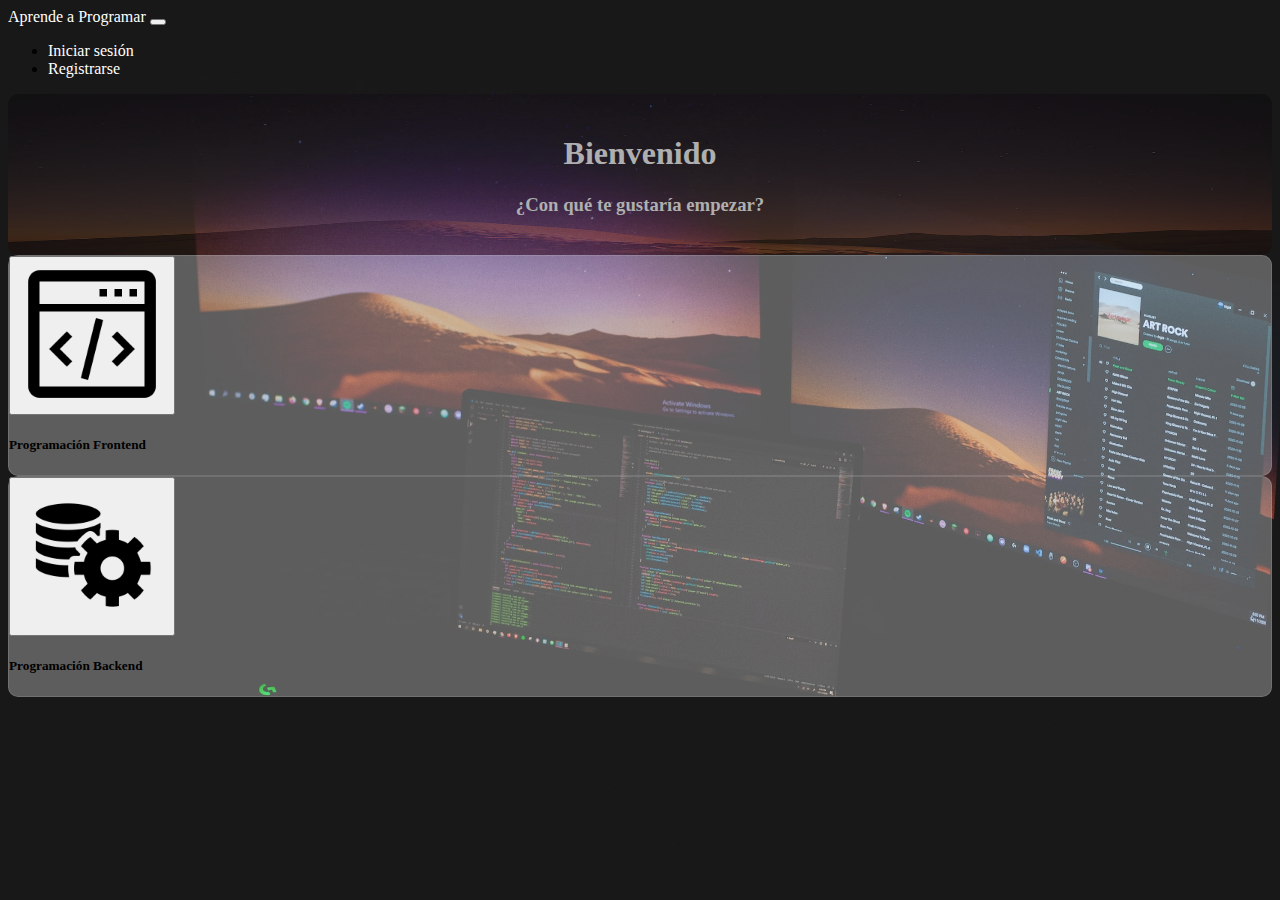
<file: index.html>
<!DOCTYPE html>
<html lang="es">
  <head>
    <meta charset="utf-8" />
    <meta name="viewport" content="width=device-width, initial-scale=1" />
    <title>Aprende a Programar</title>
    <link
      href="https://cdn.jsdelivr.net/npm/bootstrap@5.3.2/dist/css/bootstrap.min.css"
      rel="stylesheet"
      integrity="sha384-T3c6CoIi6uLrA9TneNEoa7RxnatzjcDSCmG1MXxSR1GAsXEV/Dwwykc2MPK8M2HN"
      crossorigin="anonymous"
    />
    <link
      rel="stylesheet"
      href="https://cdn.jsdelivr.net/npm/bootstrap-icons@1.11.2/font/bootstrap-icons.min.css"
    />
    <link rel="stylesheet" href="assets/css/style.css" />
  </head>

  <body>
    <nav class="navbar navbar-expand-lg navbar-dark bg-dark">
      <div class="container">
        <a class="navbar-brand" href="#">Aprende a Programar</a>
        <button
          class="navbar-toggler"
          type="button"
          data-bs-toggle="collapse"
          data-bs-target="#navbarNav"
          aria-controls="navbarNav"
          aria-expanded="false"
          aria-label="Toggle navigation"
        ></button>

        <div class="collapse navbar-collapse flex-row-reverse" id="navbarNav">
          <ul class="navbar-nav ml-auto">
            <li class="nav-item"></li>
            <li class="nav-item"></li>
          </ul>
        </div>
      </div>
    </nav>
    <div class="bienvenido-container text-center">
      <h1 class="mt-2">Bienvenido</h1>
      <h3>¿Con qué te gustaría empezar?</h3>
    </div>

    <div class="container text-center mt-5">
      <div class="row align-items-center">
        <!-- card 1 -->
        <div class="col mx-3">
          <form action="frontend.html">
            <div class="card card-aux">
              <button class="btn btn-lg">
                <img
                  src="assets/images/frontend-btn.png"
                  alt="frontend"
                  width="150"
                  class="mt-4"
                />
              </button>
              <div class="card-body">
                <h5 class="mt-4">Programación Frontend</h5>
              </div>
            </div>
          </form>
        </div>

        <!-- card 2 -->
        <div class="col mx-3">
          <form action="backend.html">
            <div class="card card-aux">
              <button class="btn btn-lg" onclick="frontend.html">
                <img
                  src="assets/images/backend-btn.png"
                  alt="frontend"
                  width="150"
                  class="mt-4"
                />
              </button>
              <div class="card-body">
                <h5 class="card-title mt-4">Programación Backend</h5>
              </div>
            </div>
          </form>
        </div>
      </div>
    </div>

    <script src="assets/js/index.js"></script>
    <script src="https://code.jquery.com/jquery-3.5.1.slim.min.js"></script>
    <script src="https://cdn.jsdelivr.net/npm/@popperjs/core@2.0.7/dist/umd/popper.min.js"></script>
    <script src="https://stackpath.bootstrapcdn.com/bootstrap/4.5.2/js/bootstrap.min.js"></script>
  </body>
</html>
</file>
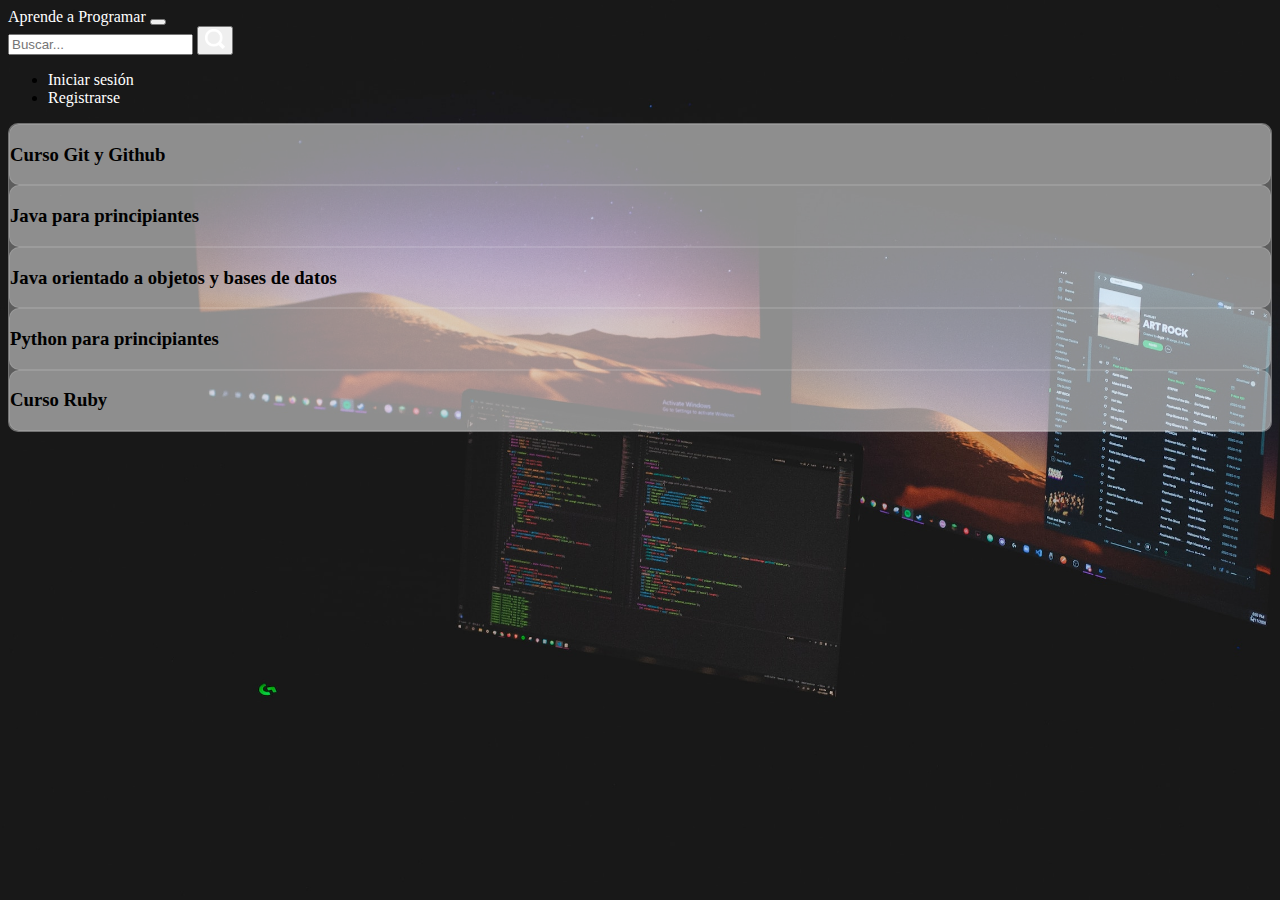
<file: backend.html>
<!DOCTYPE html>
<html lang="es">
  <head>
    <meta charset="UTF-8" />
    <meta name="viewport" content="width=device-width, initial-scale=1.0" />
    <title>Aprende a Programar</title>
    <link
      href="https://cdn.jsdelivr.net/npm/bootstrap@5.3.2/dist/css/bootstrap.min.css"
      rel="stylesheet"
      integrity="sha384-T3c6CoIi6uLrA9TneNEoa7RxnatzjcDSCmG1MXxSR1GAsXEV/Dwwykc2MPK8M2HN"
      crossorigin="anonymous"
    />
    <link
      rel="stylesheet"
      href="https://cdn.jsdelivr.net/npm/bootstrap-icons@1.11.2/font/bootstrap-icons.min.css"
    />
    <link rel="stylesheet" type="text/css" href="assets/css/style.css" />
  </head>
  <body>
    <nav class="navbar navbar-expand-lg navbar-dark bg-dark">
      <div class="container">
        <a class="navbar-brand" href="index.html">Aprende a Programar</a>
        <button
          class="navbar-toggler"
          type="button"
          data-bs-toggle="collapse"
          data-bs-target="#navbarNav"
          aria-controls="navbarNav"
          aria-expanded="false"
          aria-label="Toggle navigation"
        ></button>

        <div class="collapse navbar-collapse flex-row-reverse" id="navbarNav">
          <form class="d-flex">
            <input
              id="searchInput"
              class="form-control mr-sm-2"
              type="search"
              placeholder="Buscar..."
              aria-label="Search"
            />
            <button class="btn my-2 my-sm-0" type="submit">
              <img src="assets/images/lupa.png" alt="lupa" width="20" />
            </button>
          </form>
          <ul class="navbar-nav ml-auto">
            <li class="nav-item"></li>
            <li class="nav-item"></li>
          </ul>
        </div>
      </div>
    </nav>

    <div class="card m-4">
      <div class="card mx-4 mt-4 mb-2">
        <div class="dropdown" onclick="toggleDropdown(this)">
          <h3 class="m-2">Curso Git y Github</h3>
        </div>
        <div
          class="row row-cols-3 row-cols-md-3 g-4 dropdown-content"
          id="5cardGroup"
          style="display: none"
        ></div>
      </div>

      <div class="card mx-4 mt-4 mb-2">
        <div class="dropdown" onclick="toggleDropdown(this)">
          <h3 class="m-2">Java para principiantes</h3>
        </div>
        <div
          class="row row-cols-3 row-cols-md-3 g-4 dropdown-content"
          id="6cardGroup"
          style="display: none"
        ></div>
      </div>

      <div class="card mx-4 mt-4 mb-2">
        <div class="dropdown" onclick="toggleDropdown(this)">
          <h3 class="m-2">Java orientado a objetos y bases de datos</h3>
        </div>
        <div
          class="row row-cols-3 row-cols-md-3 g-4 dropdown-content"
          id="7cardGroup"
          style="display: none"
        ></div>
      </div>

      <div class="card mx-4 mt-4 mb-2">
        <div class="dropdown" onclick="toggleDropdown(this)">
          <h3 class="m-2">Python para principiantes</h3>
        </div>
        <div
          class="row row-cols-3 row-cols-md-3 g-4 dropdown-content"
          id="8cardGroup"
          style="display: none"
        ></div>
      </div>

      <div class="card mx-4 mt-4 mb-2">
        <div class="dropdown" onclick="toggleDropdown(this)">
          <h3 class="m-2">Curso Ruby</h3>
        </div>
        <div
          class="row row-cols-3 row-cols-md-3 g-4 dropdown-content"
          id="9cardGroup"
          style="display: none"
        ></div>
      </div>
    </div>

    <script src="assets/js/backend.js"></script>
    <script src="https://code.jquery.com/jquery-3.5.1.slim.min.js"></script>
    <script src="https://cdn.jsdelivr.net/npm/@popperjs/core@2.0.7/dist/umd/popper.min.js"></script>
    <script src="https://stackpath.bootstrapcdn.com/bootstrap/4.5.2/js/bootstrap.min.js"></script>
  </body>
</html>
</file>
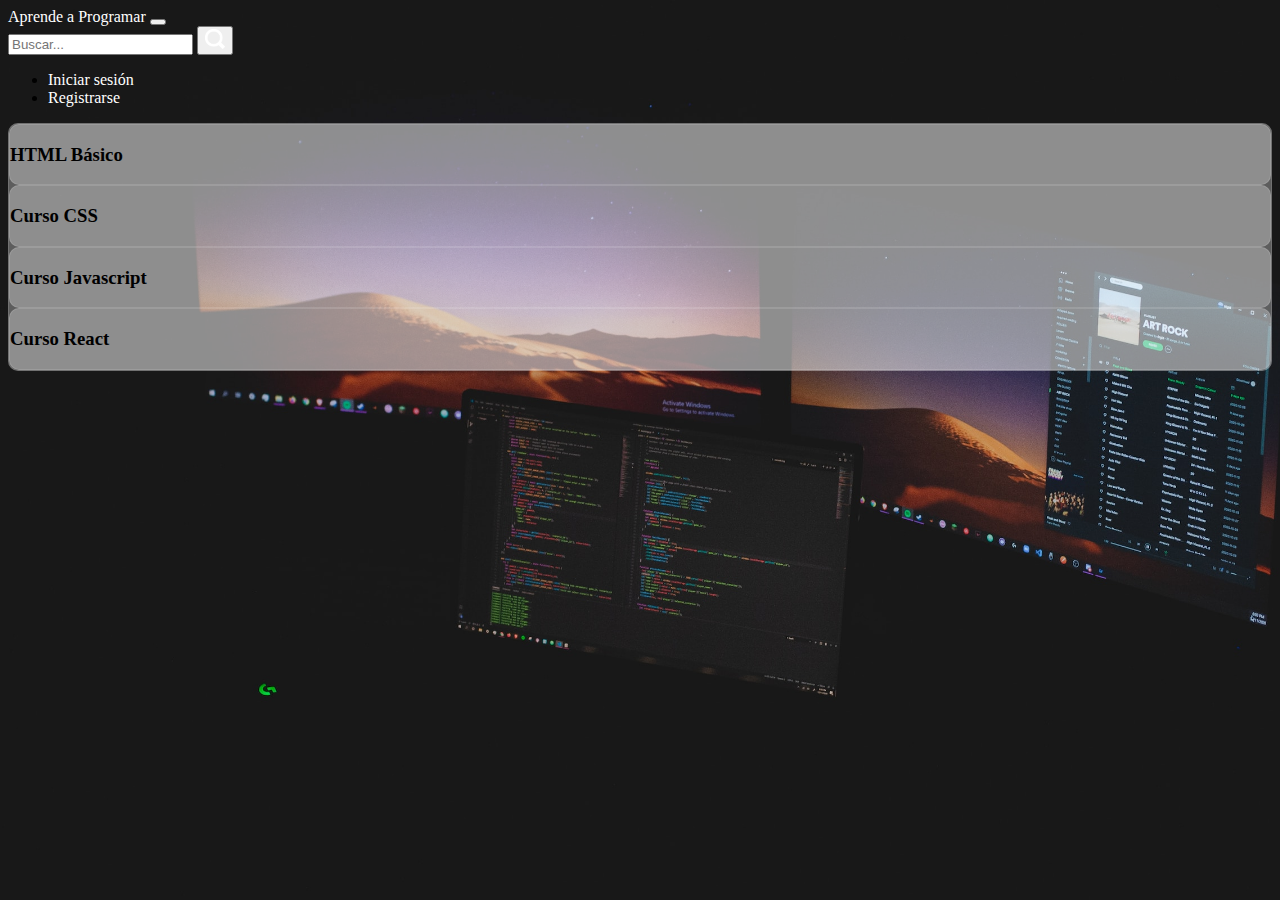
<file: frontend.html>
<!DOCTYPE html>
<html lang="es">
  <head>
    <meta charset="UTF-8" />
    <meta name="viewport" content="width=device-width, initial-scale=1.0" />
    <title>Aprende a Programar</title>
    <link
      href="https://cdn.jsdelivr.net/npm/bootstrap@5.3.2/dist/css/bootstrap.min.css"
      rel="stylesheet"
      integrity="sha384-T3c6CoIi6uLrA9TneNEoa7RxnatzjcDSCmG1MXxSR1GAsXEV/Dwwykc2MPK8M2HN"
      crossorigin="anonymous"
    />
    <link
      rel="stylesheet"
      href="https://cdn.jsdelivr.net/npm/bootstrap-icons@1.11.2/font/bootstrap-icons.min.css"
    />
    <link rel="stylesheet" type="text/css" href="assets/css/style.css" />
  </head>
  <body>
    <nav class="navbar navbar-expand-lg navbar-dark bg-dark">
      <div class="container">
        <a class="navbar-brand" href="index.html">Aprende a Programar</a>
        <button
          class="navbar-toggler"
          type="button"
          data-bs-toggle="collapse"
          data-bs-target="#navbarNav"
          aria-controls="navbarNav"
          aria-expanded="false"
          aria-label="Toggle navigation"
        ></button>

        <div class="collapse navbar-collapse flex-row-reverse" id="navbarNav">
          <form class="d-flex" id="searchForm">
            <input
              id="searchInput"
              class="form-control mr-sm-2"
              type="search"
              placeholder="Buscar..."
              aria-label="Search"
            />
            <button class="btn my-2 my-sm-0" type="">
              <img src="assets/images/lupa.png" alt="lupa" width="20" />
            </button>
          </form>
          <ul class="navbar-nav ml-auto">
            <li class="nav-item"></li>
            <li class="nav-item"></li>
          </ul>
        </div>
      </div>
    </nav>

    <div class="card m-4">
      <div class="card mx-4 mt-4 mb-2">
        <div class="dropdown" onclick="toggleDropdown(this)">
          <h3 class="m-2">HTML Básico</h3>
        </div>
        <div
          class="row row-cols-3 row-cols-md-3 g-4 dropdown-content"
          id="1cardGroup"
          style="display: none"
        ></div>
      </div>

      <div class="card mx-4 mt-4 mb-2">
        <div class="dropdown" onclick="toggleDropdown(this)">
          <h3 class="m-2">Curso CSS</h3>
        </div>
        <div
          class="row row-cols-3 row-cols-md-3 g-4 dropdown-content"
          id="2cardGroup"
          style="display: none"
        ></div>
      </div>

      <div class="card mx-4 mt-4 mb-2">
        <div class="dropdown" onclick="toggleDropdown(this)">
          <h3 class="m-2">Curso Javascript</h3>
        </div>
        <div
          class="row row-cols-3 row-cols-md-3 g-4 dropdown-content"
          id="3cardGroup"
          style="display: none"
        ></div>
      </div>

      <div class="card mx-4 mt-4 mb-2">
        <div class="dropdown" onclick="toggleDropdown(this)">
          <h3 class="m-2">Curso React</h3>
        </div>
        <div
          class="row row-cols-3 row-cols-md-3 g-4 dropdown-content"
          id="4cardGroup"
          style="display: none"
        ></div>
      </div>
    </div>

    <script src="assets/js/frontend.js"></script>
    <script src="https://code.jquery.com/jquery-3.5.1.slim.min.js"></script>
    <script src="https://cdn.jsdelivr.net/npm/@popperjs/core@2.0.7/dist/umd/popper.min.js"></script>
    <script src="https://stackpath.bootstrapcdn.com/bootstrap/4.5.2/js/bootstrap.min.js"></script>
  </body>
</html>
</file>
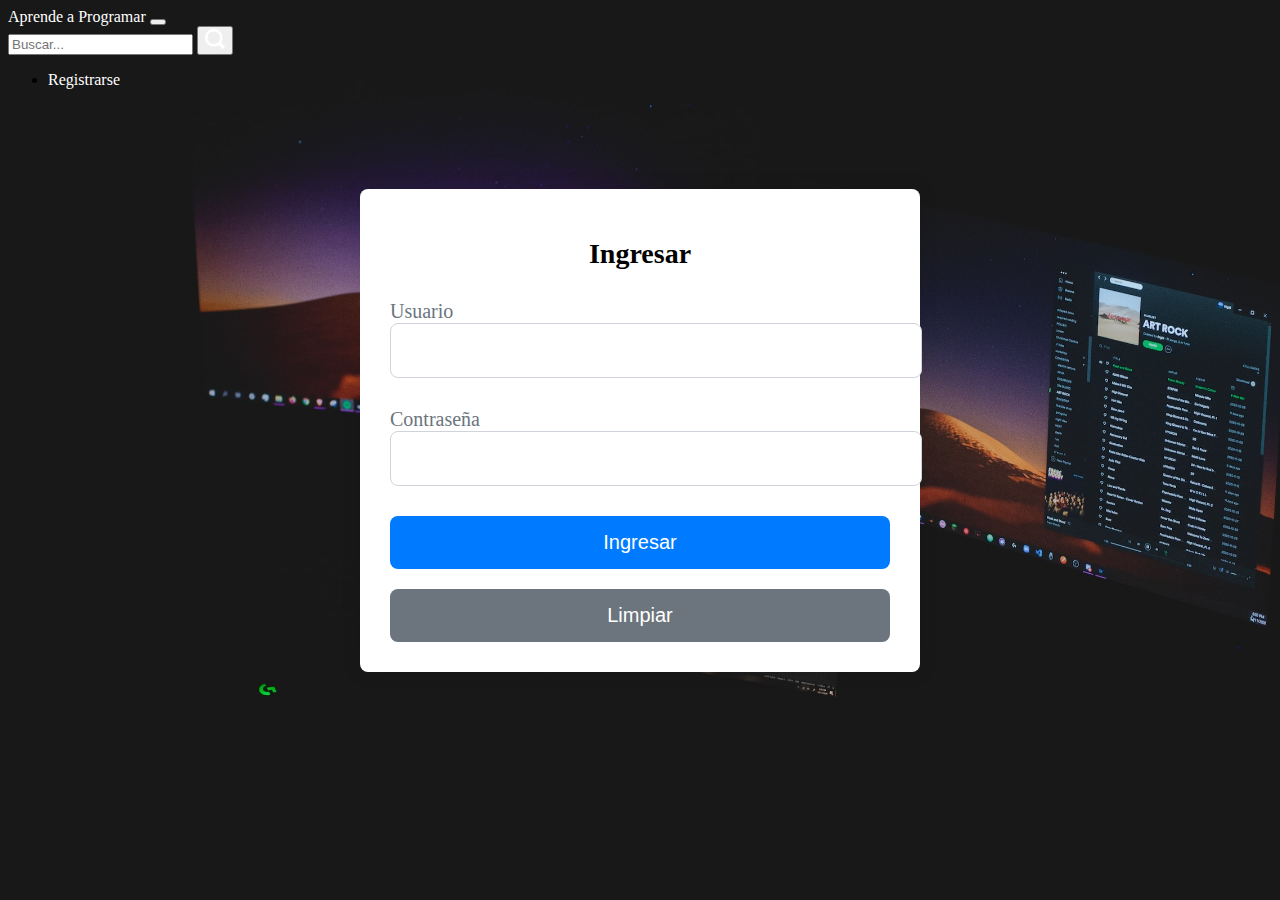
<file: login.html>
<!DOCTYPE html>
<html lang="es">
  <head>
    <meta charset="utf-8" />
    <meta name="viewport" content="width=device-width, initial-scale=1" />
    <title>Iniciar Sesión</title>
    <link
      href="https://cdn.jsdelivr.net/npm/bootstrap@5.3.2/dist/css/bootstrap.min.css"
      rel="stylesheet"
      integrity="sha384-T3c6CoIi6uLrA9TneNEoa7RxnatzjcDSCmG1MXxSR1GAsXEV/Dwwykc2MPK8M2HN"
      crossorigin="anonymous"
    />
    <link rel="stylesheet" type="text/css" href="assets/css/style.css" />
  </head>
  <body>
    <nav class="navbar navbar-expand-lg navbar-dark bg-dark">
      <div class="container">
        <a class="navbar-brand" href="index.html">Aprende a Programar</a>
        <button
          class="navbar-toggler"
          type="button"
          data-bs-toggle="collapse"
          data-bs-target="#navbarNav"
          aria-controls="navbarNav"
          aria-expanded="false"
          aria-label="Toggle navigation"
        ></button>

        <div class="collapse navbar-collapse flex-row-reverse" id="navbarNav">
          <form class="d-flex">
            <input
              class="form-control mr-sm-2"
              type="search"
              placeholder="Buscar..."
              aria-label="Search"
            />
            <button class="btn my-2 my-sm-0" type="submit">
              <img src="assets/images/lupa.png" alt="lupa" width="20" />
            </button>
          </form>
          <ul class="navbar-nav ml-auto">
            <li class="nav-item">
              <a href="register.html" class="nav-link mx-3">Registrarse</a>
            </li>
          </ul>
        </div>
      </div>
    </nav>
    <main>
      <div class="formulario">
        <h1>Ingresar</h1>
        <form id="form">
          <div id="danger"></div>
          <div class="username">
            <label for="usuario">Usuario</label>
            <input name="usuario" id="usuario" type="text" required />
          </div>
          <div class="username">
            <label for="contraseña">Contraseña</label>
            <input name="contraseña" id="contraseña" type="password" required />
          </div>
          <input type="submit" value="Ingresar" class="btn btn-primary" />
          <input type="reset" value="Limpiar" class="btn btn-secondary" />
        </form>
      </div>
    </main>
    <script src="assets/js/login.js"></script>
  </body>
</html>
</file>
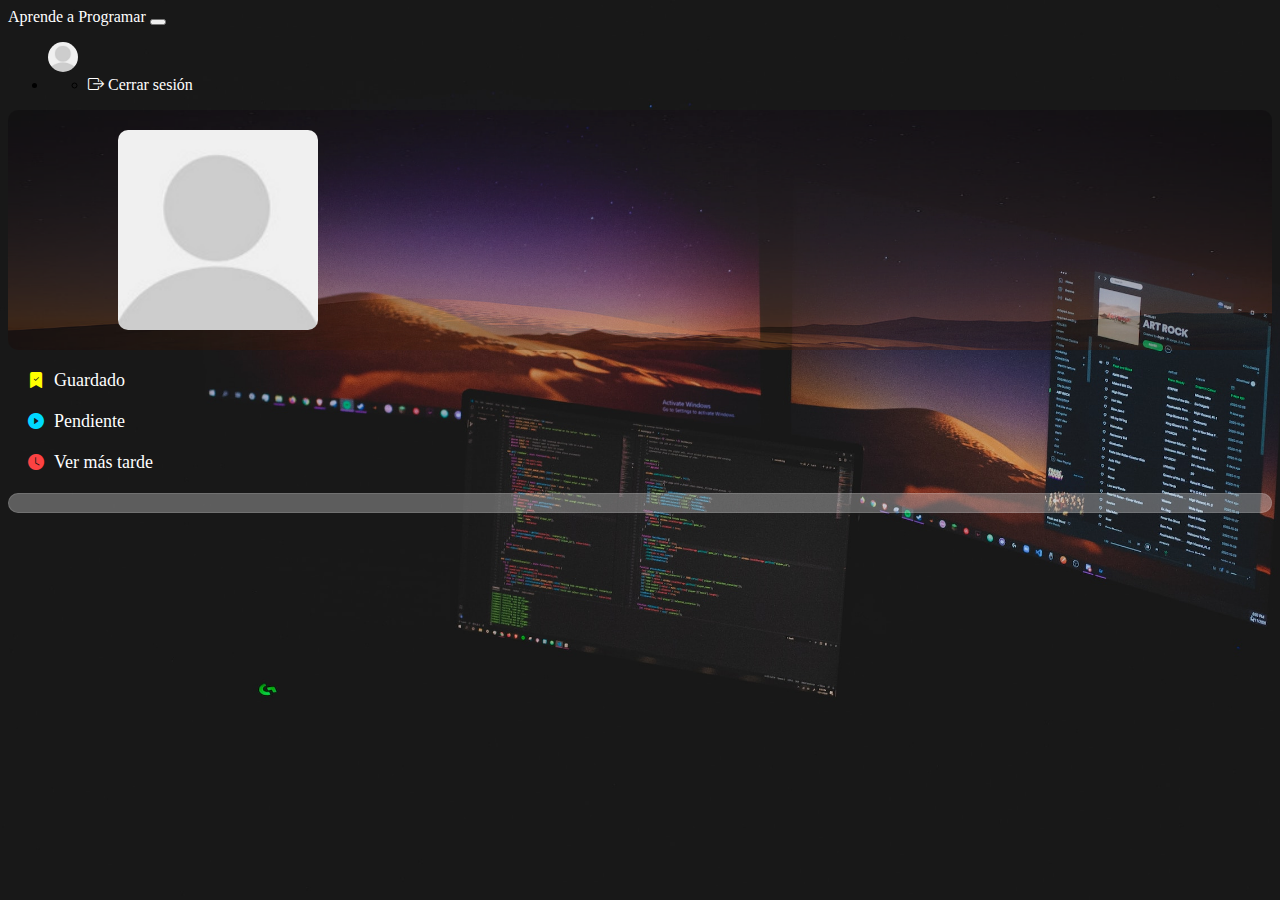
<file: perfil.html>
<!DOCTYPE html>
<html lang="es">
  <head>
    <meta charset="utf-8" />
    <meta name="viewport" content="width=device-width, initial-scale=1" />
    <title>Aprende a Programar</title>
    <link
      href="https://cdn.jsdelivr.net/npm/bootstrap@5.3.2/dist/css/bootstrap.min.css"
      rel="stylesheet"
      integrity="sha384-T3c6CoIi6uLrA9TneNEoa7RxnatzjcDSCmG1MXxSR1GAsXEV/Dwwykc2MPK8M2HN"
      crossorigin="anonymous"
    />
    <link
      rel="stylesheet"
      href="https://cdn.jsdelivr.net/npm/bootstrap-icons@1.11.2/font/bootstrap-icons.min.css"
    />
    <link rel="stylesheet" href="assets/css/style.css" />
  </head>

  <body>
    <nav class="navbar navbar-expand-lg navbar-dark bg-dark">
      <div class="container">
        <a class="navbar-brand" href="index.html">Aprende a Programar</a>
        <button
          class="navbar-toggler"
          type="button"
          data-bs-toggle="collapse"
          data-bs-target="#navbarNav"
          aria-controls="navbarNav"
          aria-expanded="false"
          aria-label="Toggle navigation"
        ></button>

        <div class="collapse navbar-collapse flex-row-reverse" id="navbarNav">
          <ul class="navbar-nav ml-auto">
            <li class="nav-item">
              <div class="fondo1 dropdown">
                <a
                  href="#"
                  class="nav-link mx-3 dropdown-toggle"
                  id="perfilDropdown"
                  role="button"
                  data-toggle="dropdown"
                  aria-haspopup="true"
                  aria-expanded="false"
                >
                  <img
                    src="assets/images/perfil.jpg"
                    alt="Perfil"
                    class="perfil-imagen"
                  />
                  <span id="nombreUsuario"></span>
                </a>
                <ul
                  class="dropdown-menu navbar-dark bg-dark"
                  aria-labelledby="perfilDropdown"
                >
                  <li>
                    <a
                      class="fondo2 dropdown-item"
                      href="#"
                      onclick="cerrarSesion()"
                      style="color: white"
                    >
                      <i class="bi bi-box-arrow-right"></i> Cerrar sesión
                    </a>
                  </li>
                </ul>
              </div>
            </li>
          </ul>
        </div>
      </div>
    </nav>

    <div class="perfilUser-container text-center">
      <img
        src="assets/images/perfil.jpg"
        alt="Perfil"
        class="perfil-imagen perfil-banner"
      />
      <span class="perfilUser" id="nombreUsuario2"></span>
    </div>

    <section class="container-fluid bg-dark text-center">
      <div class="row justify-content-center">
        <div class="col-12 col-md-6 d-flex justify-content-around">
          <a href="perfil.html?estado=Guardado">
            <div class="minimalist-option">
              <i class="bi bi-bookmark-check-fill" style="color: yellow"></i>
              <span>Guardado</span>
            </div>
          </a>
          <a href="perfil.html?estado=Pendiente">
            <div class="minimalist-option">
              <i
                class="bi bi-play-circle-fill"
                style="color: rgb(0, 217, 255)"
              ></i>
              <span>Pendiente</span>
            </div>
          </a>
          <a href="perfil.html?estado=VerMastarde">
            <div class="minimalist-option">
              <i class="bi bi-clock-fill" style="color: rgb(252, 66, 66)"></i>
              <span>Ver más tarde</span>
            </div>
          </a>
        </div>
      </div>
    </section>

    <div class="card mx-4 mt-4 mb-2">
      <div class="dropdown">
      </div>
      <div
        class="row row-cols-3 row-cols-md-3 g-4 dropdown-content"
        id="cardGroup"
      ></div>
    </div>

      <script src="assets/js/perfil.js"></script>
      <script src="https://code.jquery.com/jquery-3.5.1.slim.min.js"></script>
      <script src="https://cdn.jsdelivr.net/npm/@popperjs/core@2.0.7/dist/umd/popper.min.js"></script>
      <script src="https://stackpath.bootstrapcdn.com/bootstrap/4.5.2/js/bootstrap.min.js"></script>
    </div>
  </body>
</html>
</file>
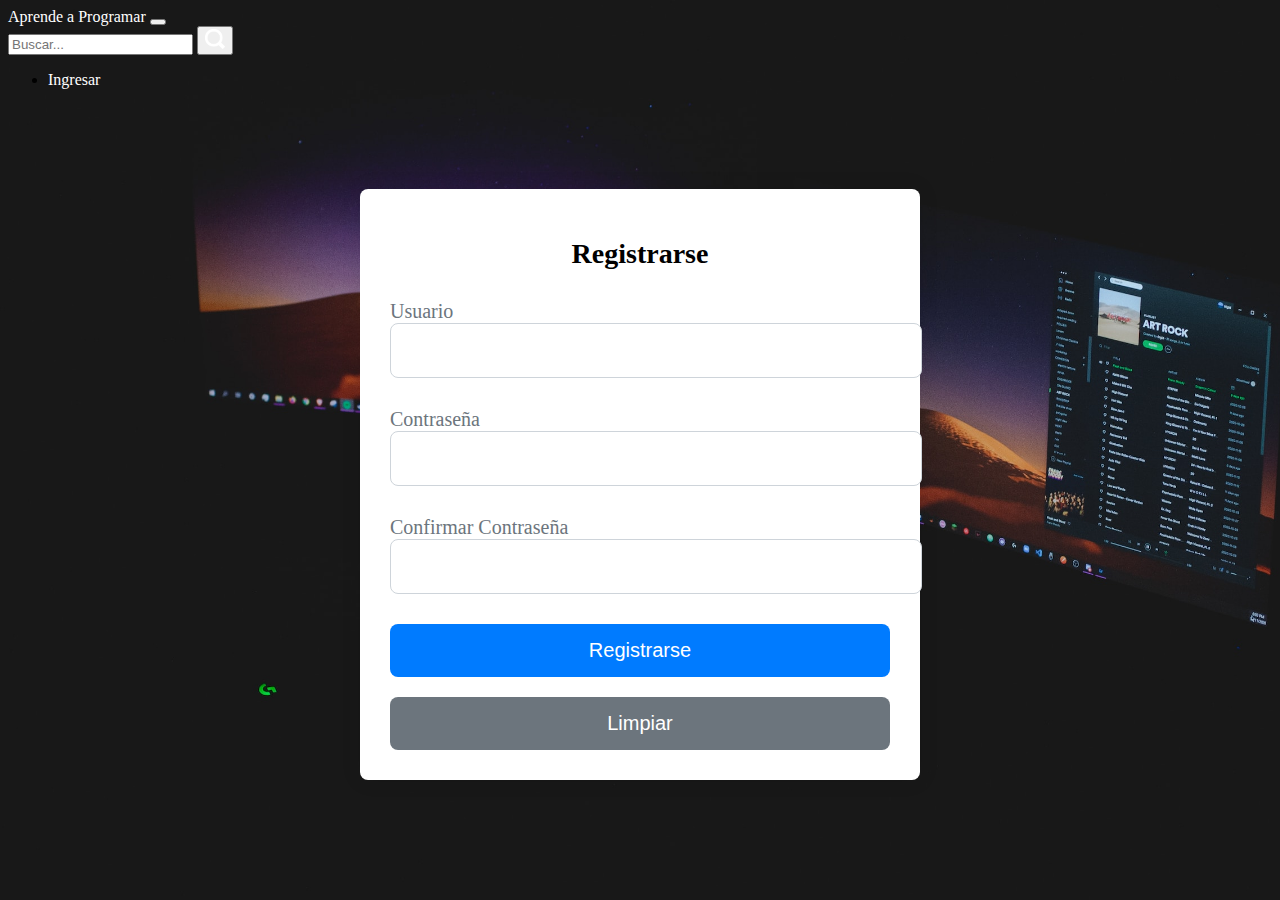
<file: register.html>
<!DOCTYPE html>
<html lang="es">
  <head>
    <meta charset="UTF-8" />
    <meta name="viewport" content="width=device-width, initial-scale=1" />
    <link
      href="https://cdn.jsdelivr.net/npm/bootstrap@5.3.2/dist/css/bootstrap.min.css"
      rel="stylesheet"
      integrity="sha384-T3c6CoIi6uLrA9TneNEoa7RxnatzjcDSCmG1MXxSR1GAsXEV/Dwwykc2MPK8M2HN"
      crossorigin="anonymous"
    />
    <link rel="stylesheet" type="text/css" href="assets/css/style.css" />
    <title>Registrarse</title>
  </head>
  <body>
    <nav class="navbar navbar-expand-lg navbar-dark bg-dark">
      <div class="container">
        <a class="navbar-brand" href="index.html">Aprende a Programar</a>
        <button
          class="navbar-toggler"
          type="button"
          data-bs-toggle="collapse"
          data-bs-target="#navbarNav"
          aria-controls="navbarNav"
          aria-expanded="false"
          aria-label="Toggle navigation"
        ></button>

        <div class="collapse navbar-collapse flex-row-reverse" id="navbarNav">
          <form class="d-flex">
            <input
              class="form-control mr-sm-2"
              type="search"
              placeholder="Buscar..."
              aria-label="Search"
            />
            <button class="btn my-2 my-sm-0" type="submit">
              <img src="assets/images/lupa.png" alt="lupa" width="20" />
            </button>
          </form>
          <ul class="navbar-nav ml-auto">
            <li class="nav-item">
              <a href="login.html" class="nav-link mx-3">Ingresar</a>
            </li>
          </ul>
        </div>
      </div>
    </nav>
    <main>
      <div class="formulario">
        <h1>Registrarse</h1>
        <form id="form">
          <div id="danger"></div>
          <div class="username">
            <label for="usuario">Usuario</label>
            <input name="usuario" id="usuario" type="text" class="form-control" required />
          </div>
          <div class="username">
            <label for="contraseña">Contraseña</label>
            <input
              name="contraseña"
              id="contraseña"
              type="password"
              class="form-control"
              required
            />
          </div>
          <div class="username">
            <label for="confirmarContraseña">Confirmar Contraseña</label>
            <input
              name="confirmarContraseña"
              id="confirmarContraseña"
              type="password"
              class="form-control"
              required
            />
          </div>
          <input type="submit" value="Registrarse" class="btn btn-primary" />
          <input type="reset" value="Limpiar" class="btn btn-secondary" />
        </form>
      </div>
    </main>
    <script src="assets/js/register.js"></script>
  </body>
</html>
</file>
<file: assets/css/style.css>
body {
  background-image: url("../images/fondo.jpg");
  background-size: cover;
  background-repeat: no-repeat;
  background-attachment: fixed;
}

.bienvenido-container {
  background-image: url("../images/bienvenido-fondo.png");
  background-size: 100% 100%;
  color: rgb(175, 175, 175);
  padding: 20px;
  border-radius: 10px;
  margin: 0 auto;
  text-align: center;
}

.card {
  background-color: rgba(255, 255, 255, 0.3);
  border: 1px solid rgba(255, 255, 255, 0.125);
  border-radius: 10px;
  transition: background-color 0.3s ease-in-out;
  color: #000;
}

.card-aux:hover{
  background-color: rgba(255, 255, 255, 0.5);
}

.card-tuto {
  background-color: rgba(255, 255, 255, 0.8);
  border: 1px solid rgba(255, 255, 255, 0.125);
  border-radius: 10px;
  transition: background-color 0.3s ease-in-out;
}

.card-body{
  padding-bottom: 0px;
}

.formulario {
  max-width: 500px;
  margin: 100px auto;
  padding: 30px;
  background-color: #fff;
  border-radius: 8px;
  box-shadow: 0 0 20px rgba(0, 0, 0, 0.1);
}

.formulario h1 {
  text-align: center;
  font-size: 28px;
  margin-bottom: 30px;
}

.username {
  margin-bottom: 30px;
}

.username input {
  width: 100%;
  padding: 15px;
  font-size: 20px;
  border: 1px solid #ced4da;
  border-radius: 8px;
  transition: border-color 0.3s ease, box-shadow 0.3s ease;
}

.username label {
  margin-top: 15px;
  font-size: 20px;
  color: #6c757d;
  transition: 0.3s ease all;
}

.username input:focus + label,
.username input:not(:placeholder-shown) + label {
  margin-top: -20px;
  font-size: 16px;
  color: #007bff;
}

input[type="submit"],
input[type="reset"] {
  width: 100%;
  padding: 15px;
  font-size: 20px;
  color: #fff;
  border: none;
  border-radius: 8px;
  cursor: pointer;
  transition: background-color 0.3s ease;
}

input[type="submit"] {
  background-color: #007bff;
  margin-bottom: 20px;
}

input[type="reset"] {
  background-color: #6c757d;
}

input[type="submit"]:hover,
input[type="reset"]:hover {
  opacity: 0.8;
}

.alert {
  --bs-alert-margin-bottom: 0 !important;
}

.dropdown:hover {
  background-color: rgba(255, 255, 255, 0.25);
}

.dropdown {
  position: relative;
  display: inline-block;
  cursor: pointer;
}

.filtro{
  display: none;
}

.perfil-imagen {
  width: 30px; /* ajusta el ancho según tus necesidades */
  height: 30px; /* ajusta la altura según tus necesidades */
  margin-right: 5px; /* ajusta el margen derecho según tus necesidades */
  border-radius: 50%; /* agrega esquinas redondeadas para que se vea más como una imagen de perfil */
}

.fondo1:hover{
  background-color: transparent !important;
}

.fondo2:hover{
  background-color: rgb(60, 59, 59);
}

.perfilUser-container {
  background-image: url("../images/bienvenido-fondo.png");
  background-size: 100% 100%;
  color: rgb(175, 175, 175);
  padding: 20px;
  border-radius: 10px;
  margin: 0 auto;
  display: flex;
  align-items: center;
  justify-content: space-between;
}

.perfil-banner {
  width: 200px; /* Ajusta el ancho de la imagen según tus preferencias */
  height: auto;
  border-radius: 10px;
  margin-left: 90px;
}

.perfilUser {
  color: white;
  font-size: 110px;
  font-weight: bold;
  margin-right: 500px;
}

.container-fluid {
  padding: 10px; /* Ajusta el espaciado según sea necesario */
  color:rgb(255, 255, 255);
}

.minimalist-option {
  display: flex;
  align-items: center;
  cursor: pointer;
  padding: 10px;
  border-radius: 5px;
  transition: background-color 0.3s ease;
}


.minimalist-option i {
  margin-right: 10px; /* Espaciado entre el icono y el texto */
}

.minimalist-option span {
  font-size: 18px; /* Tamaño de fuente del texto */
}

.card-footer{
  text-align: center;
  background-color: transparent;
  border-top: none;
}

a{
  color: white;
  text-decoration: none;
  background-color: transparent;
}
</file>
